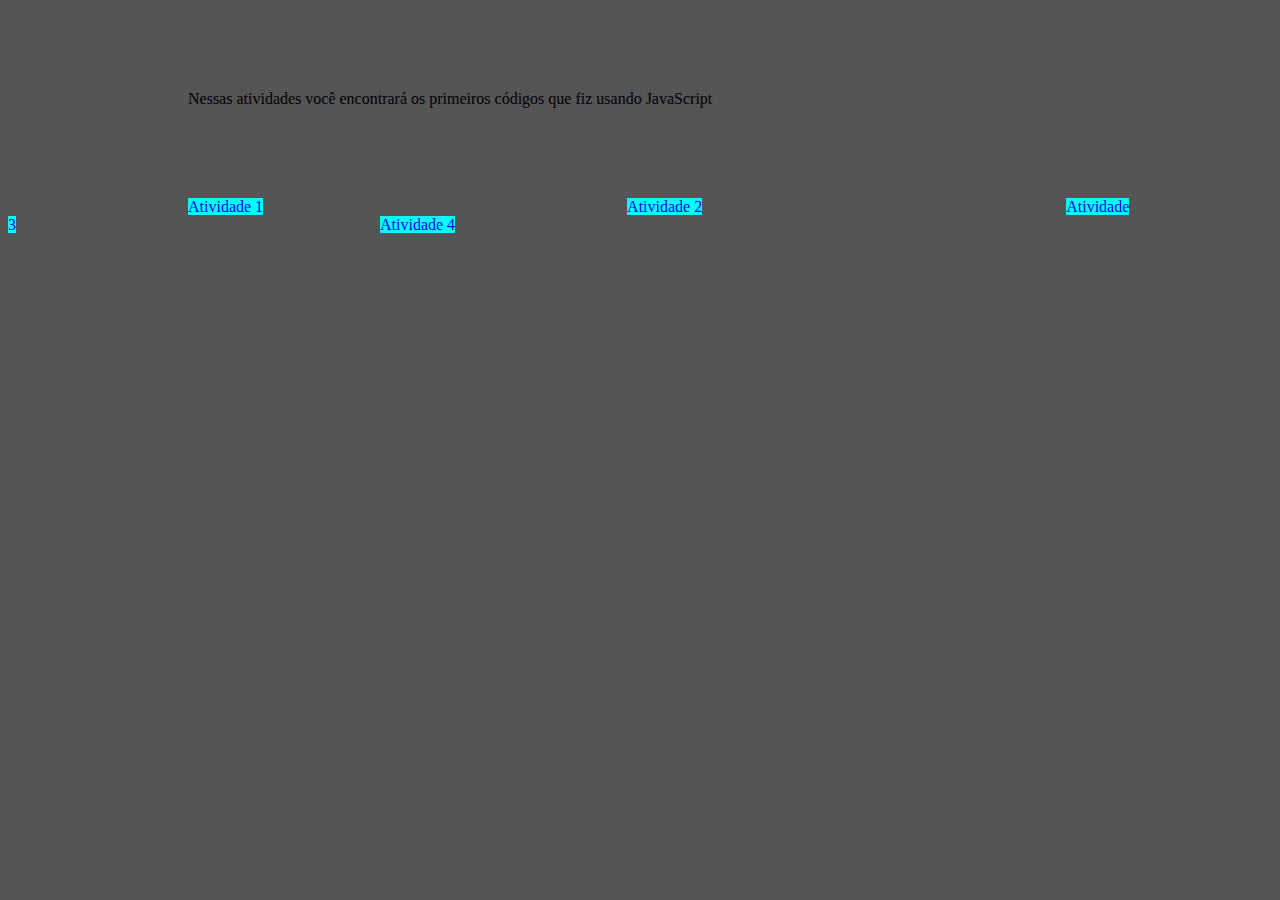
<file: index.html>
<!DOCTYPE html>
<html lang="pt">
<head>
    <meta charset="UTF-8">
    <meta http-equiv="X-UA-Compatible" content="IE=edge">
    <meta name="viewport" content="width=device-width, initial-scale=1.0">
    <link rel="stylesheet" href="Codar.css">
    <title>Hora de Codar 1</title>
</head>
<body>

    <p>Nessas atividades você encontrará os primeiros códigos que fiz usando JavaScript</p>
    
   <a href="js1.html">Atividade 1</a>
   <a href="js2.html">Atividade 2</a>
   <a href="js3.html">Atividade 3</a>
   <a href="js4.html">Atividade 4</a>

</body>
</html>
</file>
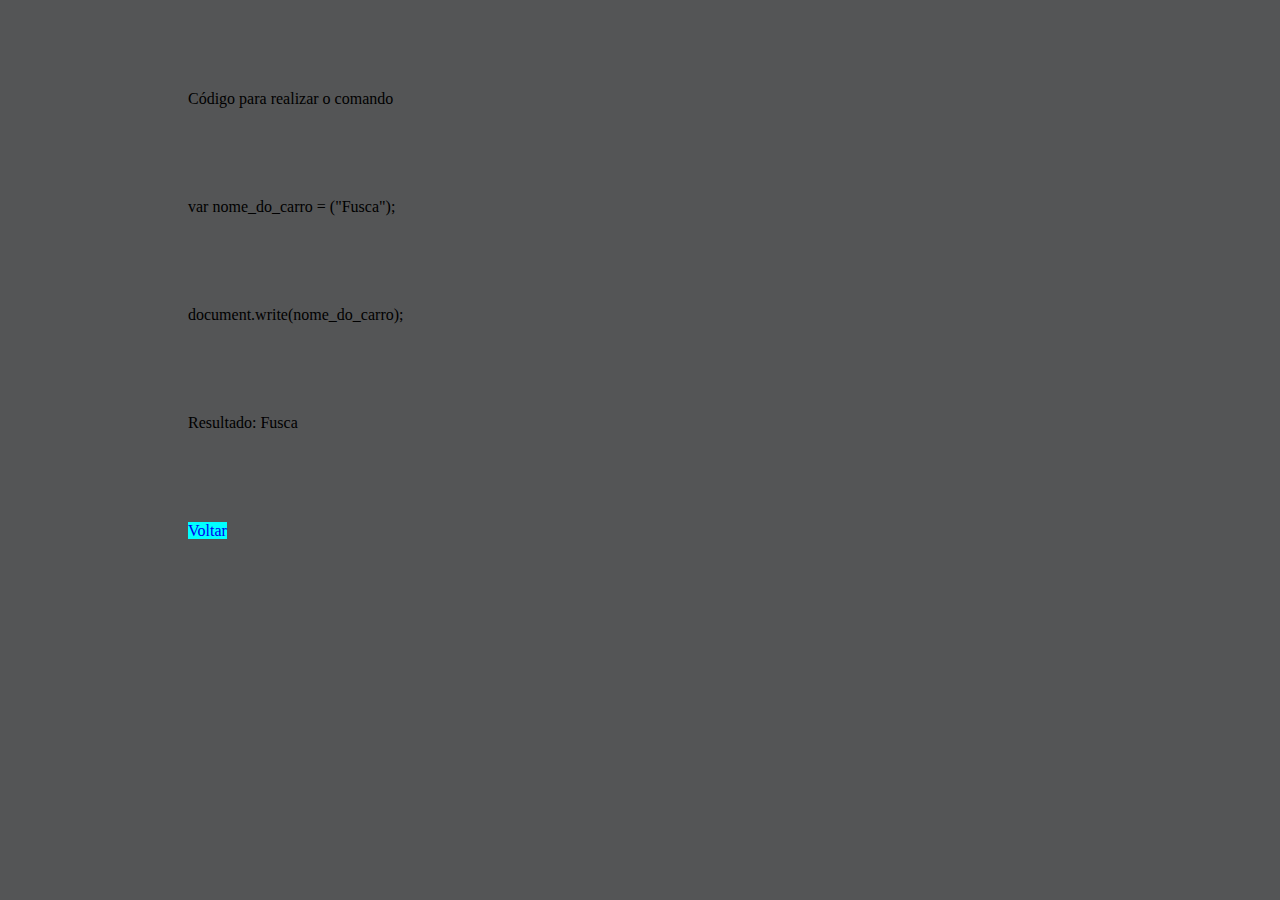
<file: js1.html>
<!DOCTYPE html>
<html lang="en">

<head>
    <meta charset="UTF-8">
    <meta http-equiv="X-UA-Compatible" content="IE=edge">
    <meta name="viewport" content="width=device-width, initial-scale=1.0">
    <link rel="stylesheet" href="Codar.css">
    <title>Hora de Codar: JS1</title>
</head>

<body>
    <div class="tela">
        <p>Código para realizar o comando</p>
        <p>var nome_do_carro = ("Fusca");</p>
        <p>document.write(nome_do_carro);</p>
        <p>Resultado:
            <script src="js1.js"></script>
        </p>
    </div>

    <a href="index.html">Voltar</a>
</body>

</html>
</file>
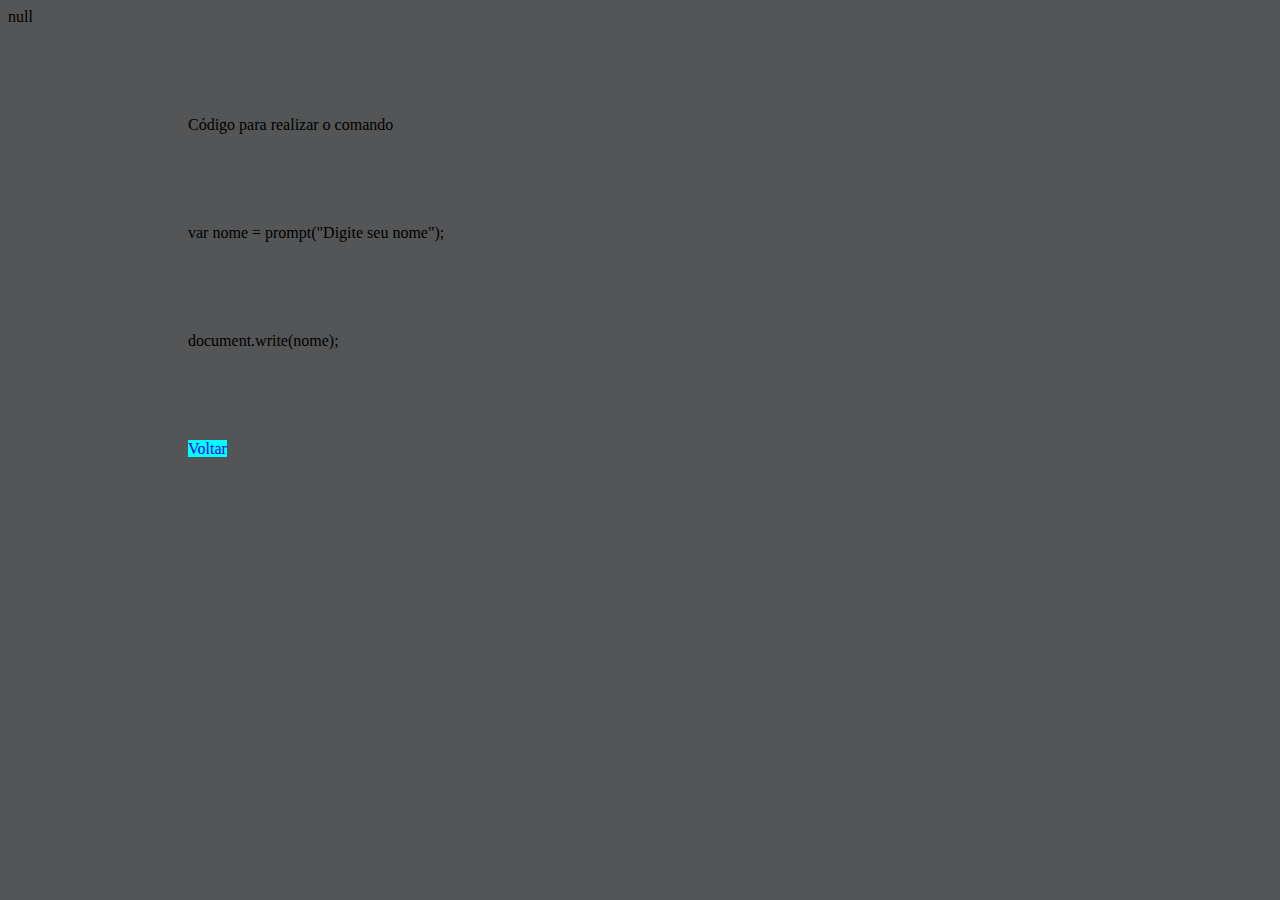
<file: js2.html>
<!DOCTYPE html>
<html lang="en">

<head>
    <meta charset="UTF-8">
    <meta http-equiv="X-UA-Compatible" content="IE=edge">
    <meta name="viewport" content="width=device-width, initial-scale=1.0">
    <link rel="stylesheet" href="Codar.css">
    <title>Hora de Codar: JS2</title>
</head>

<body>

    <script src="js2.js"></script>
    <div class="tela">
        <p>Código para realizar o comando</p>
        <p>var nome = prompt("Digite seu nome");</p>
        <p>document.write(nome);</p>
    </div>

    <a href="index.html">Voltar</a>

</body>

</html>
</file>
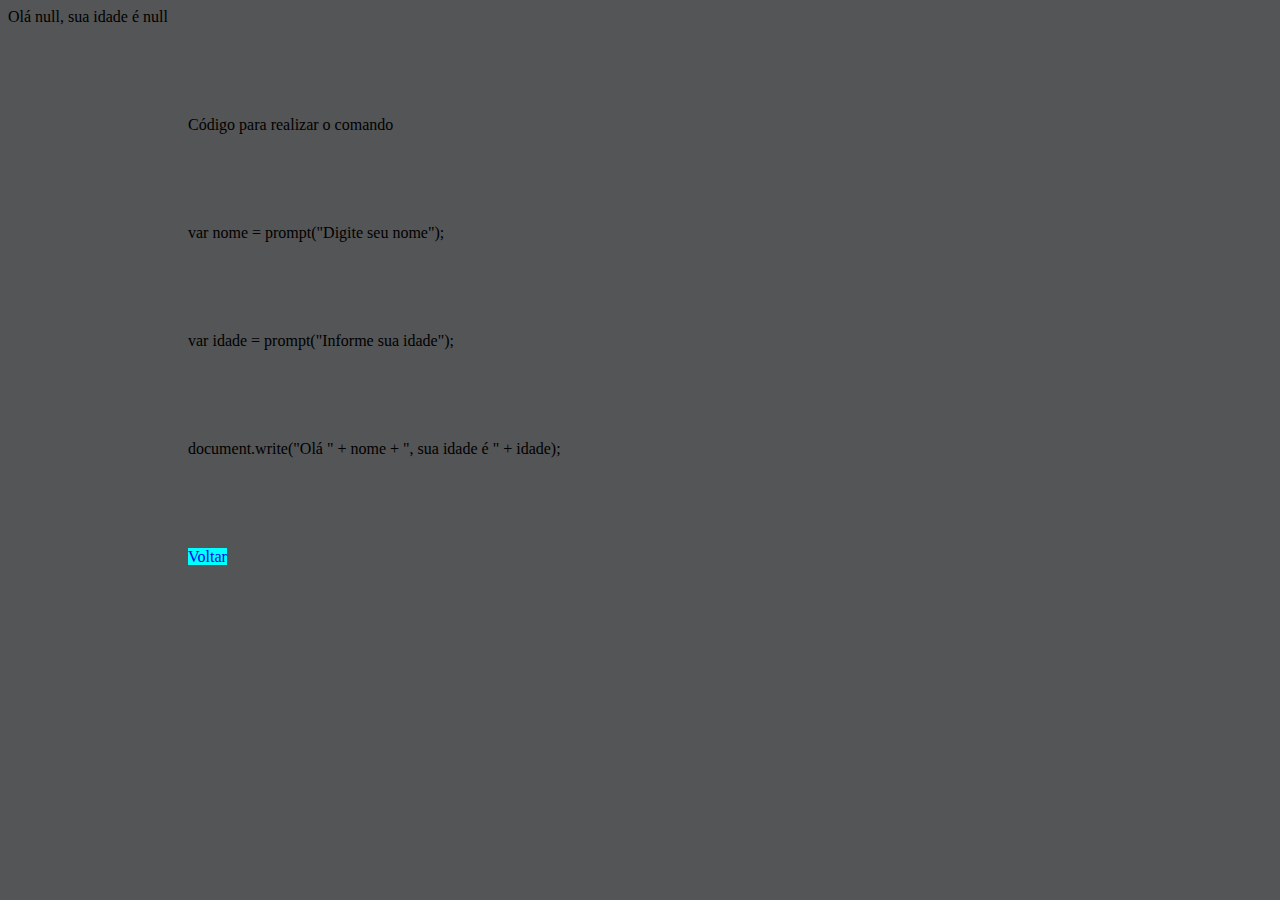
<file: js3.html>
<!DOCTYPE html>
<html lang="en">

<head>
    <meta charset="UTF-8">
    <meta http-equiv="X-UA-Compatible" content="IE=edge">
    <meta name="viewport" content="width=device-width, initial-scale=1.0">
    <link rel="stylesheet" href="Codar.css">
    <title>Hora de Codar: JS3</title>
</head>

<body>

    <script src="js3.js"></script>
    <div class="tela">
        <p>Código para realizar o comando</p>
        <p>var nome = prompt("Digite seu nome");</p>
        <p>var idade = prompt("Informe sua idade");</p>
        <p>document.write("Olá " + nome + ", sua idade é " + idade);</p>
    </div>

    <a href="index.html">Voltar</a>

</body>

</html>
</file>
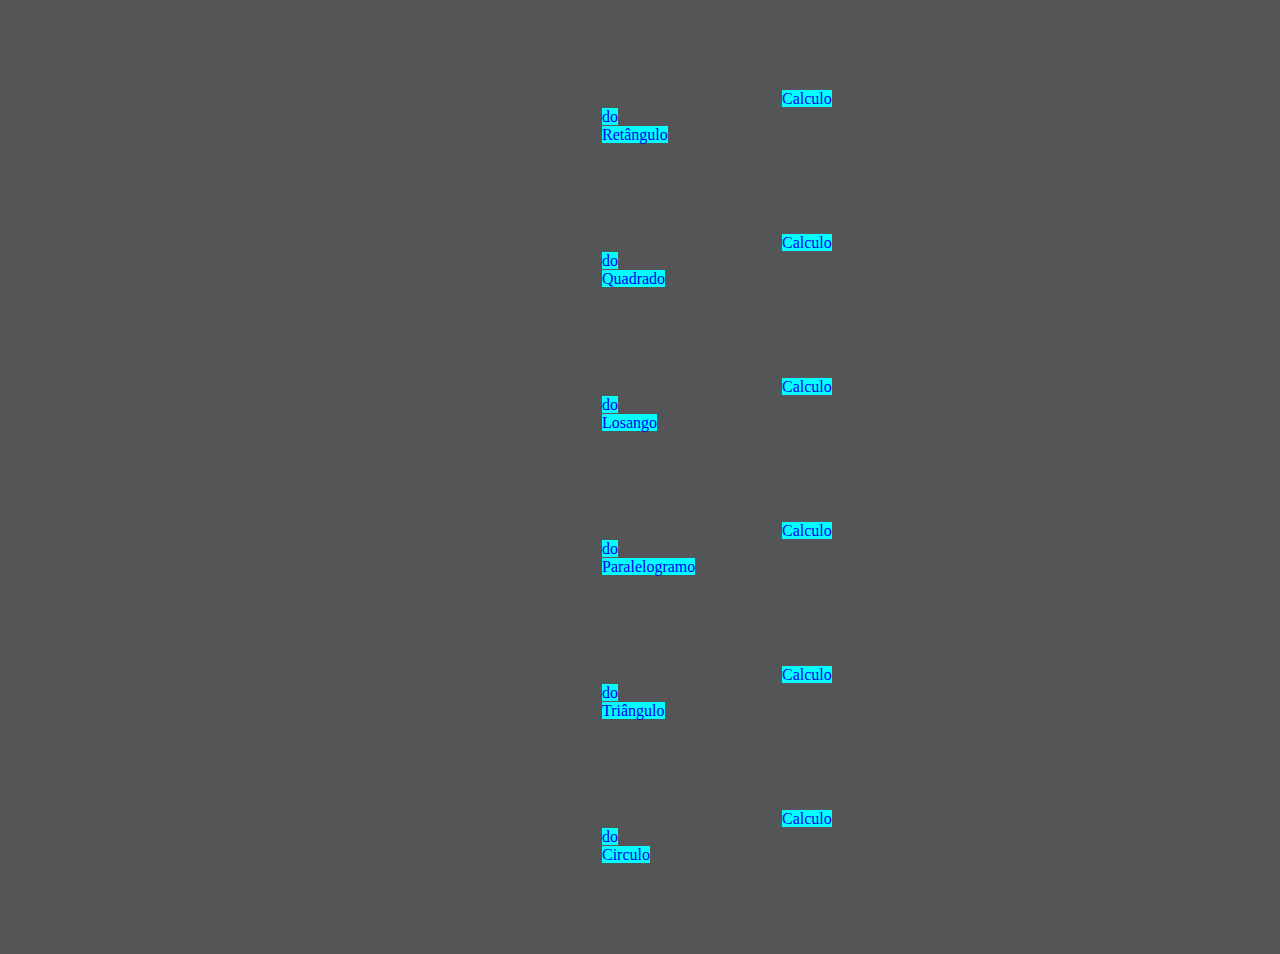
<file: js4.html>
<!DOCTYPE html>
<html lang="en">

<head>
    <meta charset="UTF-8">
    <meta http-equiv="X-UA-Compatible" content="IE=edge">
    <meta name="viewport" content="width=device-width, initial-scale=1.0">
    <link rel="stylesheet" href="Codar.css">
    <title>Hora de Codar: JS4</title>
</head>

<body>
    <div class="conjunto">
        <div class="ind">
            <a href="js4ret.html">Calculo do Retângulo</a>
        </div>
        <div class="ind">
            <a href="js4qua.html">Calculo do Quadrado</a>
        </div>
        <div class="ind">
            <a href="js4los.html">Calculo do Losango</a>
        </div>
        <div class="ind">
            <a href="js4par.html">Calculo do Paralelogramo</a>
        </div>
        <div class="ind">
            <a href="js4tri.html">Calculo do Triângulo</a>
        </div>
        <div class="ind">
            <a href="js4cir.html">Calculo do Circulo</a>
        </div>
    </div>
</body>

</html>
</file>
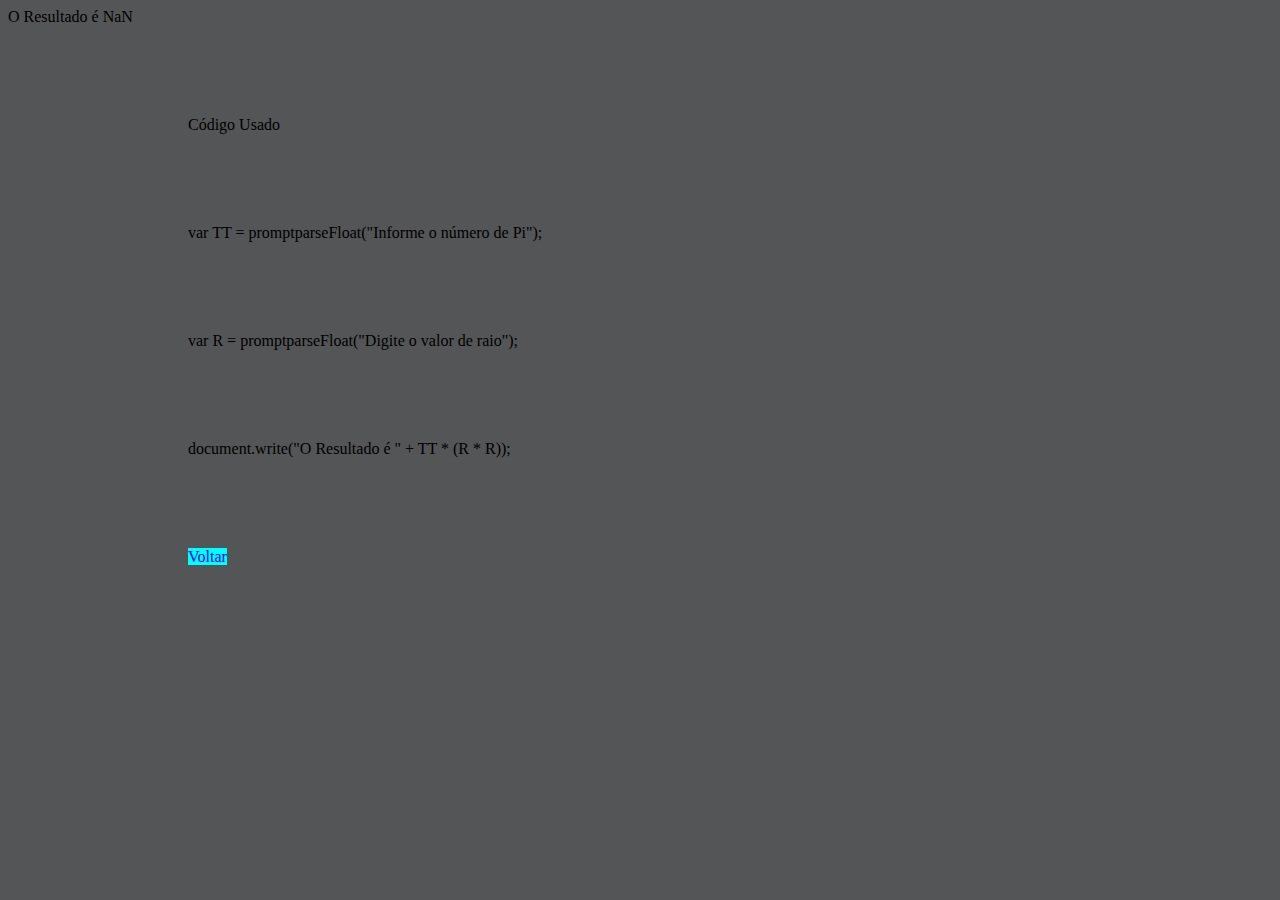
<file: js4cir.html>
<!DOCTYPE html>
<html lang="en">

<head>
    <meta charset="UTF-8">
    <meta http-equiv="X-UA-Compatible" content="IE=edge">
    <meta name="viewport" content="width=device-width, initial-scale=1.0">
    <link rel="stylesheet" href="Codar.css">
    <title>Circulo</title>
</head>

<body>
    <script src="js4cir.js"></script>
    <p>Código Usado</p>
    <p>var TT = promptparseFloat("Informe o número de Pi");</p>
    <p>var R = promptparseFloat("Digite o valor de raio");</p>
    <p>document.write("O Resultado é " + TT * (R * R));</p>
    <a href="js4.html">Voltar</a>
</body>

</html>
</file>
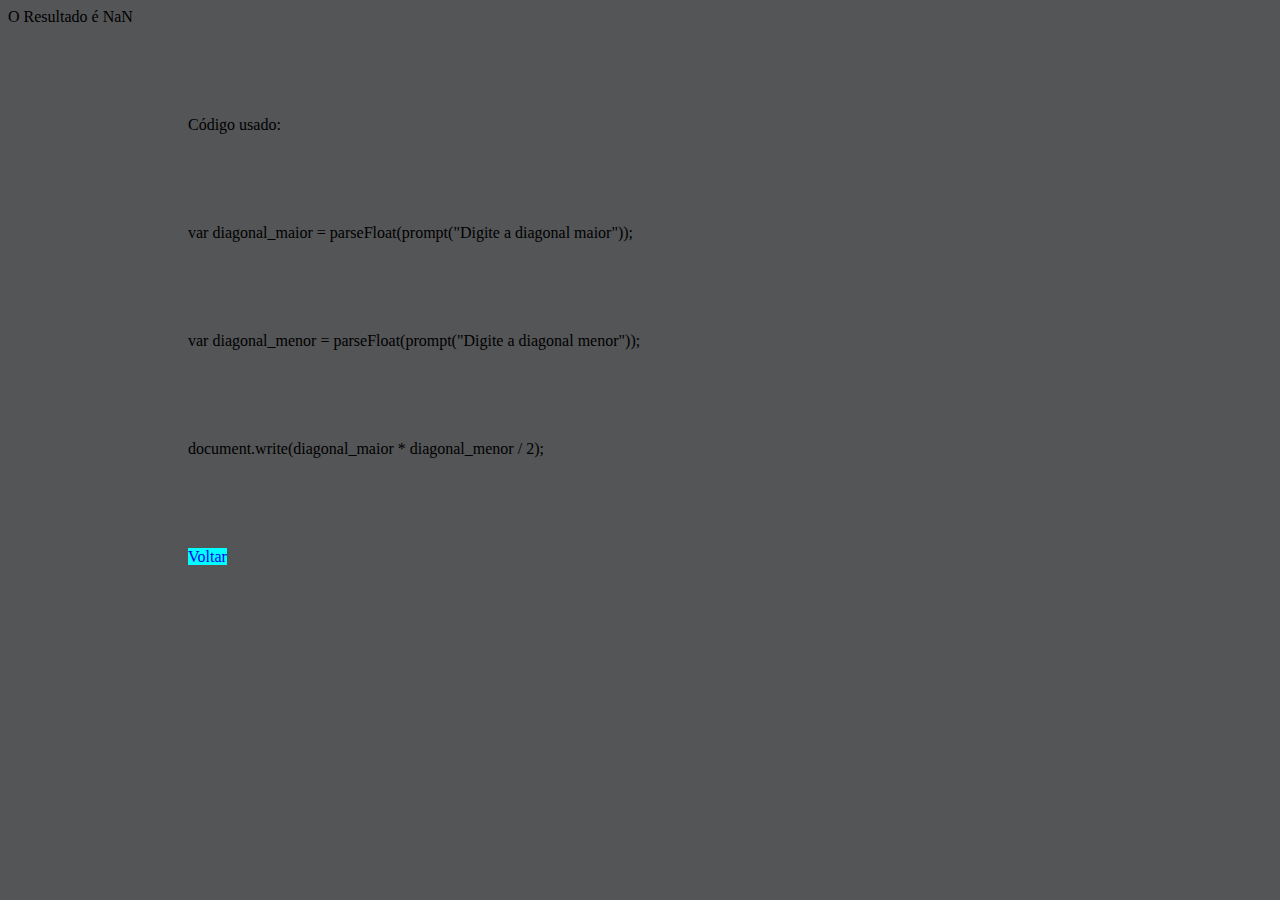
<file: js4los.html>
<!DOCTYPE html>
<html lang="en">

<head>
    <meta charset="UTF-8">
    <meta http-equiv="X-UA-Compatible" content="IE=edge">
    <meta name="viewport" content="width=device-width, initial-scale=1.0">
    <link rel="stylesheet" href="Codar.css">
    <title>Losango</title>
</head>

<body>
    <script src="js4los.js"></script>
    <p>Código usado:</p>
    <p>var diagonal_maior = parseFloat(prompt("Digite a diagonal maior"));</p>
    <p>var diagonal_menor = parseFloat(prompt("Digite a diagonal menor"));</p>
    <p>document.write(diagonal_maior * diagonal_menor / 2);</p>

    <a href="js4.html">Voltar</a>
</body>

</html>
</file>
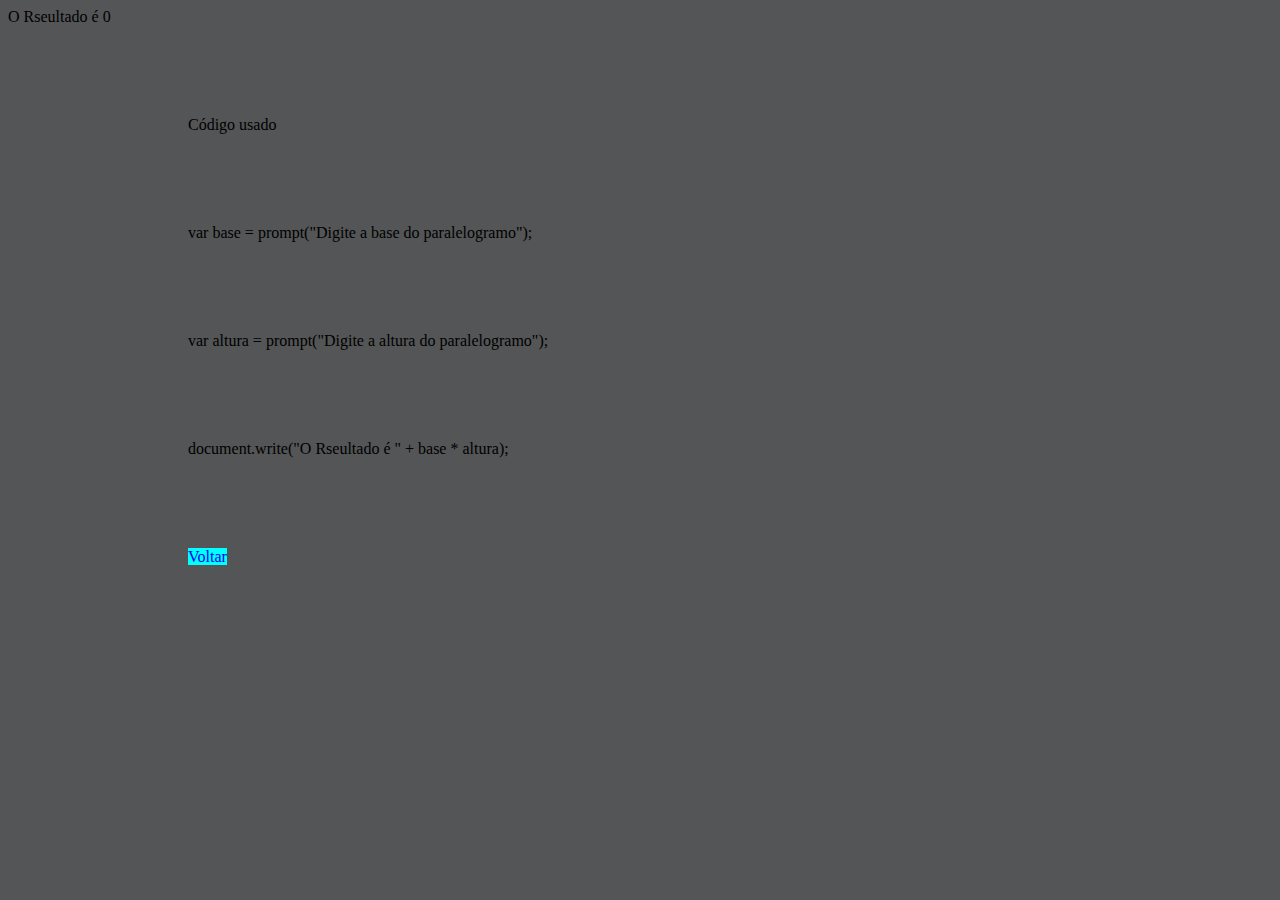
<file: js4par.html>
<!DOCTYPE html>
<html lang="en">

<head>
    <meta charset="UTF-8">
    <meta http-equiv="X-UA-Compatible" content="IE=edge">
    <meta name="viewport" content="width=device-width, initial-scale=1.0">
    <link rel="stylesheet" href="Codar.css">
    <title>Paralelogramo</title>
</head>

<body>
    <script src="js4par.js"></script>
    
    <p>Código usado</p>
    <p>var base = prompt("Digite a base do paralelogramo");</p>
    <p>var altura = prompt("Digite a altura do paralelogramo");</p>
    <p>document.write("O Rseultado é " + base * altura);</p>
    <a href="js4.html">Voltar</a>
</body>

</html>
</file>
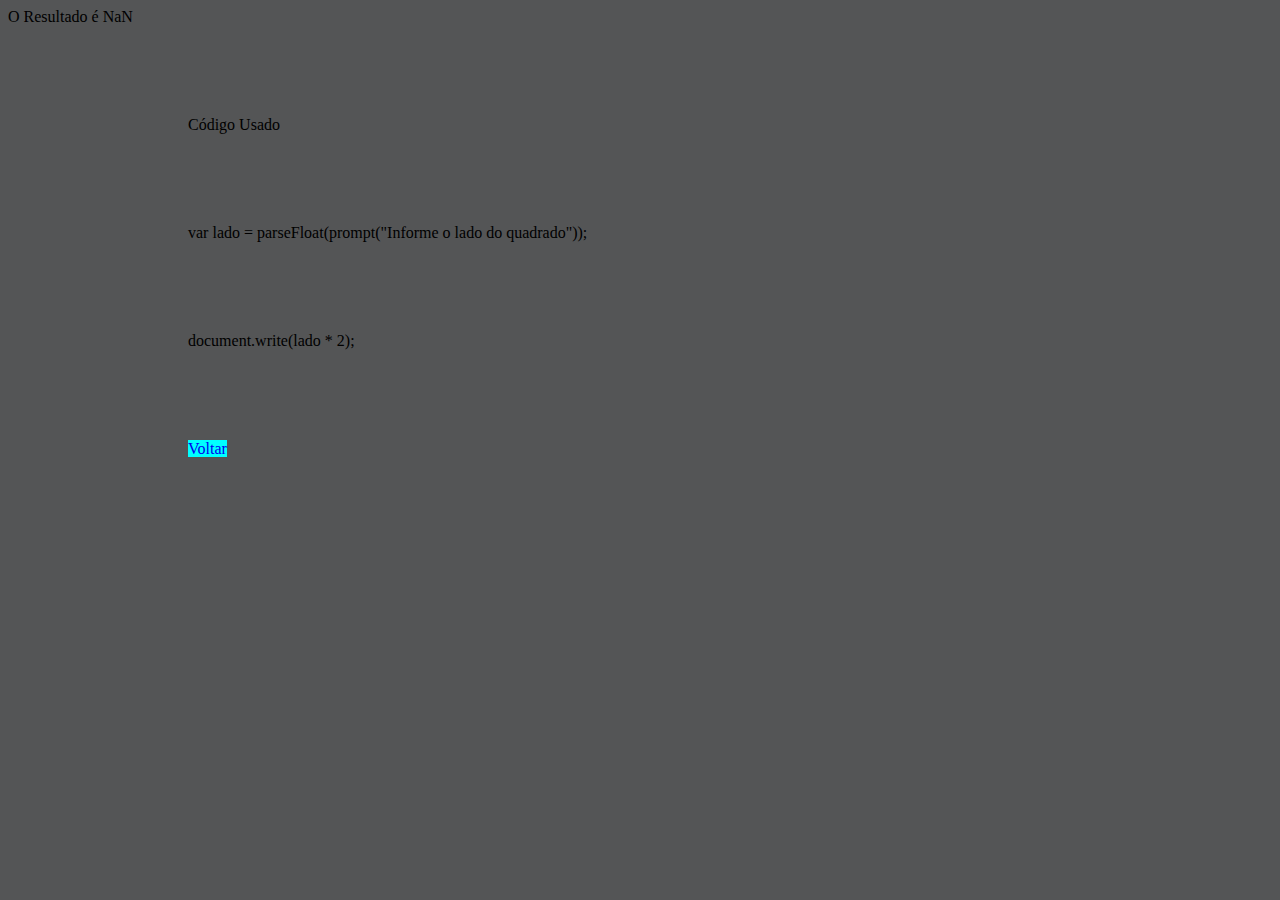
<file: js4qua.html>
<!DOCTYPE html>
<html lang="en">

<head>
    <meta charset="UTF-8">
    <meta http-equiv="X-UA-Compatible" content="IE=edge">
    <meta name="viewport" content="width=device-width, initial-scale=1.0">
    <link rel="stylesheet" href="Codar.css">
    <title>Quadrado</title>
</head>

<body>
    <script src="js4qua.js"></script>
    <p>Código Usado</p>
    <p>var lado = parseFloat(prompt("Informe o lado do quadrado"));</p>
    <p>document.write(lado * 2);</p>

    <a href="js4.html">Voltar</a>
</body>

</html>
</file>
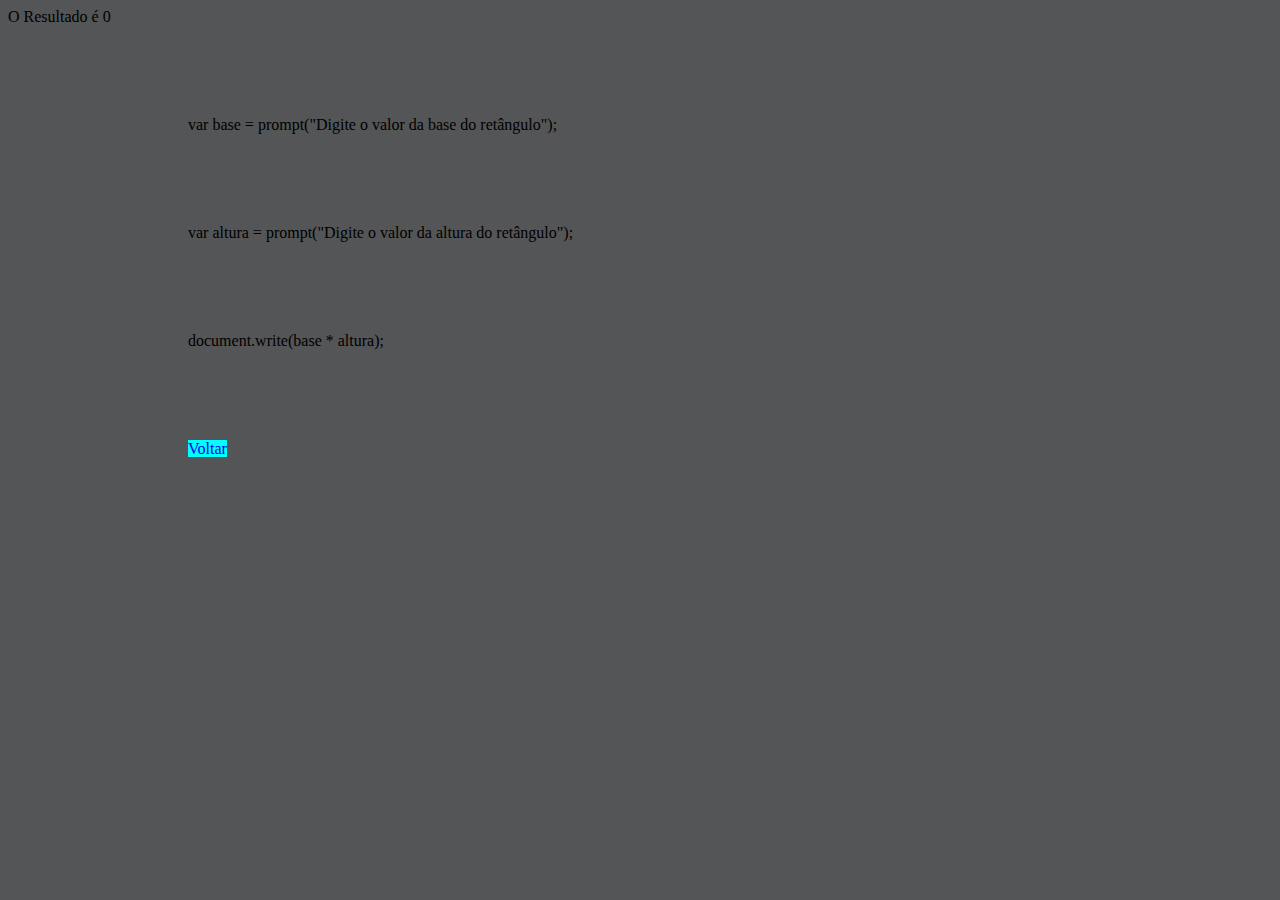
<file: js4ret.html>
<!DOCTYPE html>
<html lang="en">

<head>
    <meta charset="UTF-8">
    <meta http-equiv="X-UA-Compatible" content="IE=edge">
    <meta name="viewport" content="width=device-width, initial-scale=1.0">
    <link rel="stylesheet" href="Codar.css">
    <title>Retângulo</title>
</head>

<body>
    <script src="js4ret.js"></script>
    <p>var base = prompt("Digite o valor da base do retângulo");</p>
    <p>var altura = prompt("Digite o valor da altura do retângulo");</p>
    <p>document.write(base * altura);</p>

    <a href="js4.html">Voltar</a>
</body>

</html>
</file>
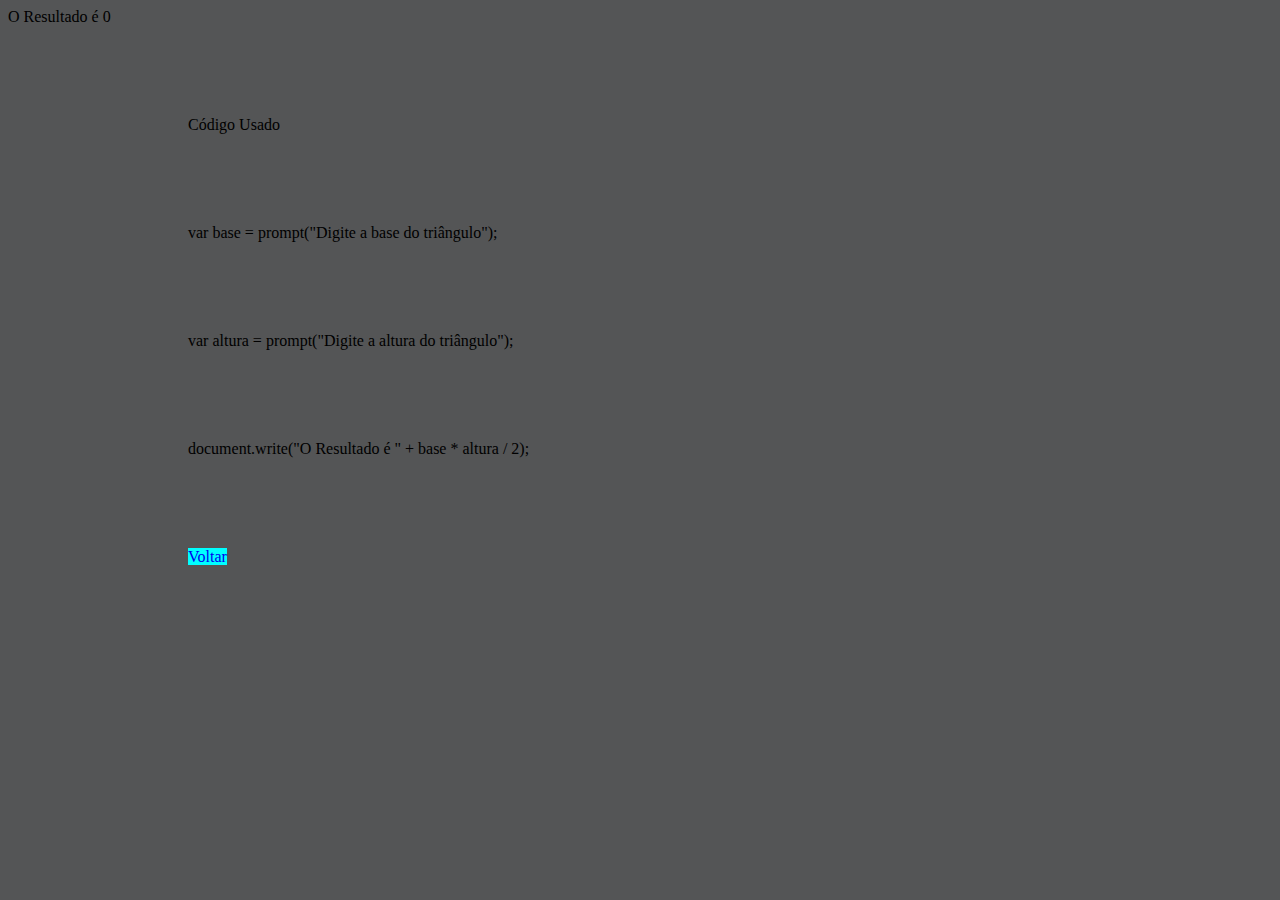
<file: js4tri.html>
<!DOCTYPE html>
<html lang="en">

<head>
    <meta charset="UTF-8">
    <meta http-equiv="X-UA-Compatible" content="IE=edge">
    <meta name="viewport" content="width=device-width, initial-scale=1.0">
    <link rel="stylesheet" href="Codar.css">
    <title>Triângulo</title>
</head>

<body>
    <script src="js4tri.js"></script>
    <p>Código Usado</p>
    <p>var base = prompt("Digite a base do triângulo");</p>
    <p>var altura = prompt("Digite a altura do triângulo");</p>
    <p>document.write("O Resultado é " + base * altura / 2);</p>
    <a href="js4.html">Voltar</a>
</body>

</html>
</file>
<file: Codar.css>
body {
    background: rgb(84, 85, 86);
}

a {
    margin: 30vh 20vh;
    background-color: aqua;
    list-style: none;
    text-decoration: none;
}

p {
    margin: 10vh 20vh;
}

.conjunto {
    margin: 1vh 1vh;
    justify-content: center;
}

.ind {
    margin: 10vh 65vh;
}
</file>
